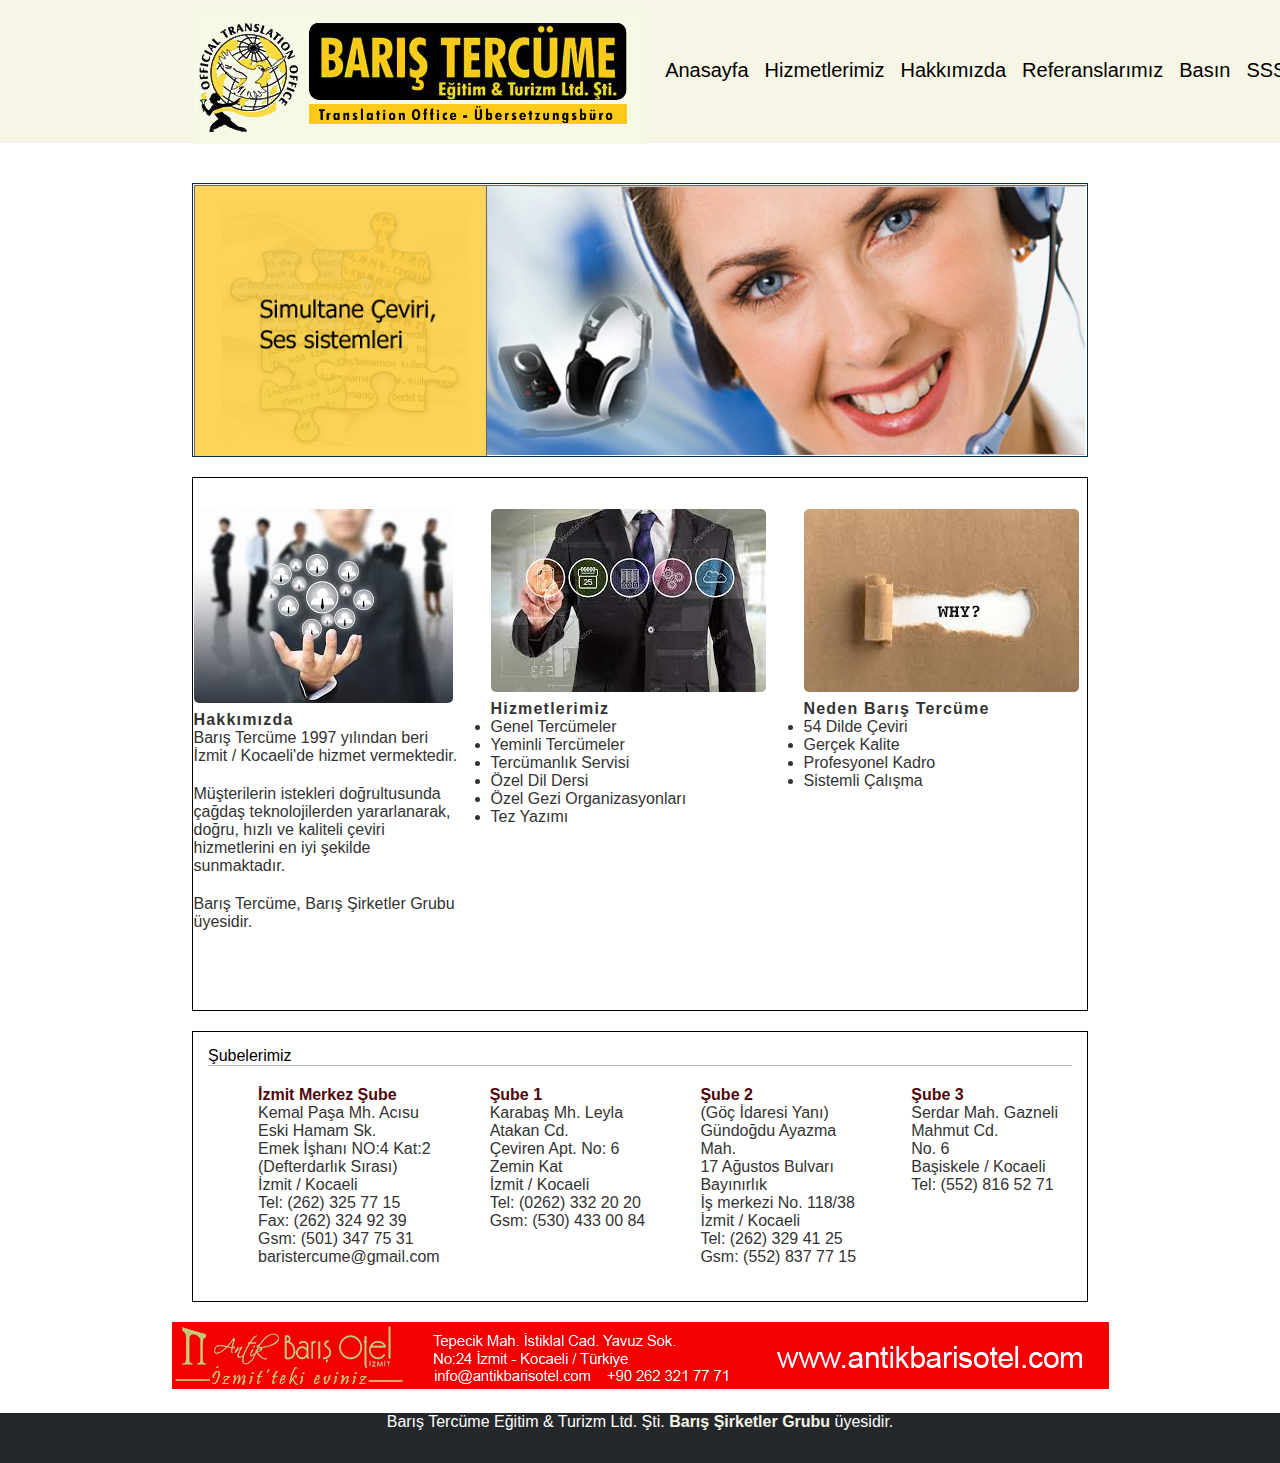
<file: index.html>
<!DOCTYPE html>
<html lang="en">
<head>
    <meta charset="UTF-8">
    <meta http-equiv="X-UA-Compatible" content="IE=edge">
    <meta name="viewport" content="width=device-width, initial-scale=1.0">
    <title>Barış Tercüme</title>
    <link rel="stylesheet" href="/style.css">
</head>
<body>
    <header class="bg-black">
        <div class="container ">
            <nav class="heading-small navbars ">
                <a class="logo" href="index.html">
                    <img src="foto/logo.png" alt="">
                </a>
                <input type="checkbox" id="navi-toggle" class="checkbox" />
                <label for="navi-toggle" class="button">
                    <span class="icon">&nbsp;</span>
                </label>
                <div class="background">&nbsp;</div>
                
                <ul class="list nav">
                    <li class="item"><a class="link" href="index.html">Anasayfa</a></li>
                    <li class="item"><a class="link" href="hizmetler.html">Hizmetlerimiz</a></li>
                    <li class="item"><a class="link" href="hakkimizda.html">Hakkımızda</a></li>
                    <li class="item"><a class="link" href="referanslar.html">Referanslarımız</a></li>
                    <li class="item"><a class="link" href="basin.html">Basın</a></li>
                    <li class="item"><a class="link" href="sss.html">SSS</a></li>
                    <li class="item"><a class="link" href="iletisim.html">İletişim</a></li>
                </ul>
            </nav>            
        </div>        
    </header>

    <div class="class">
        <div class="cerceve-ust">
            <div class="cerceve">
                <div class="galeri">
                    <img src="foto/1.png">
                    <img src="foto/2.png">
                    <img src="foto/3.png">
                    <img src="foto/4.png">
                </div>
            </div>             
        </div>
        <div class="hakkımızdas">
            <div class="hakkımızda">
                <div class="about">
                    <div class="about-image">
                        <img src="foto/hakkımızda.jpeg">
                    </div>
                    <div class="about-aciklama">
                        <div class="title">Hakkımızda</div>
                        <div class="description">
                            <p>Barış Tercüme 1997 yılından beri İzmit / Kocaeli'de hizmet vermektedir.</p>
                            <p>Müşterilerin istekleri doğrultusunda çağdaş teknolojilerden yararlanarak, doğru, hızlı ve kaliteli çeviri hizmetlerini en iyi şekilde sunmaktadır.</p>
                            <p>Barış Tercüme, Barış Şirketler Grubu üyesidir.</p>                            
                        </div>
                    </div>                    
                </div>

                <div class="about">
                    <div class="about-image">
                        <img src="foto/hizmet.jpeg">
                    </div>
                    <div class="about-aciklama">
                        <div class="title">Hizmetlerimiz</div>
                        <div class="description">
                            <ul>
                                <li>Genel Tercümeler</li>
                                <li>Yeminli Tercümeler</li>
                                <li>Tercümanlık Servisi</li>
                                <li>Özel Dil Dersi</li>
                                <li>Özel Gezi Organizasyonları</li>
                                <li>Tez Yazımı</li>
                            </ul>
                        </div>
                    </div>
                </div>

                <div class="about">
                    <div class="about-image">
                        <img src="foto/why.jpeg">
                    </div>
                    <div class="about-aciklama">
                        <div class="title">Neden Barış Tercüme</div>
                        <div class="description">
                            <ul>
                                <li>54 Dilde Çeviri</li>
                                <li>Gerçek Kalite</li>
                                <li>Profesyonel Kadro</li>
                                <li>Sistemli Çalışma</li>                            
                            </ul>
                        </div>
                    </div>
                </div>
            </div>
        </div>
        <div class="subeler">
            <h2>Şubelerimiz</h2>
            <div class="mainboxs">
                <div class="mainbox">
                    <p><strong>İzmit Merkez Şube</strong>
                        <br>
                        Kemal Paşa Mh. Acısu Eski Hamam Sk.
                        <br>
                        Emek İşhanı NO:4 Kat:2 (Defterdarlık Sırası)
                        <br>
                        İzmit / Kocaeli
                        <br>
                        Tel: (262) 325 77 15
                        <br>
                        Fax: (262) 324 92 39
                        <br>
                        Gsm: (501) 347 75 31
                        <br>
                        baristercume@gmail.com
                    </p>
                </div>
                
                <div class="mainbox">
                    <p><strong>Şube 1</strong>
                        <br>
                        Karabaş Mh. Leyla Atakan Cd.
                        <br>
                        Çeviren Apt. No: 6 Zemin Kat
                        <br>
                        İzmit / Kocaeli
                        <br>
                        Tel: (0262) 332 20 20
                        <br>
                        Gsm: (530) 433 00 84
                        <br>
                    </p>
                </div>
                <div class="mainbox">
                    <p><strong>Şube 2</strong>
                        <br>
                        (Göç İdaresi Yanı)
                        <br>
                        Gündoğdu Ayazma Mah.
                        <br>
                        17 Ağustos Bulvarı Bayınırlık
                        <br>
                        İş merkezi No. 118/38
                        <br>
                        İzmit / Kocaeli
                        <br>
                        Tel:  (262) 329 41 25
                        <br>
                        Gsm: (552) 837 77 15
                        <br>
                    </p>
                </div>
                <div class="mainbox">
                    <p><strong>Şube 3</strong>
                        <br>
                        Serdar Mah. Gazneli Mahmut Cd.
                        <br>
                        No. 6 
                        <br>
                        Başiskele / Kocaeli
                        <br>
                        Tel: (552) 816 52 71
                        
                    </p>
                </div>
            </div>           
        </div>
        <div class="baris-otel">
            <a class="space" href="index.html" target="_blank">
                <img src="foto/BarisOtel.png" alt="Antik Barış Otel">
            </a>
        </div>
    </div>
    <footer class="bg-black-footer">
        <div class="footer ">
            <p>Barış Tercüme Eğitim &amp; Turizm Ltd. Şti. <strong id="footer-stronge">Barış Şirketler Grubu</strong> üyesidir.</p>
        </div>
    </footer>
</body>
</html>
</file>
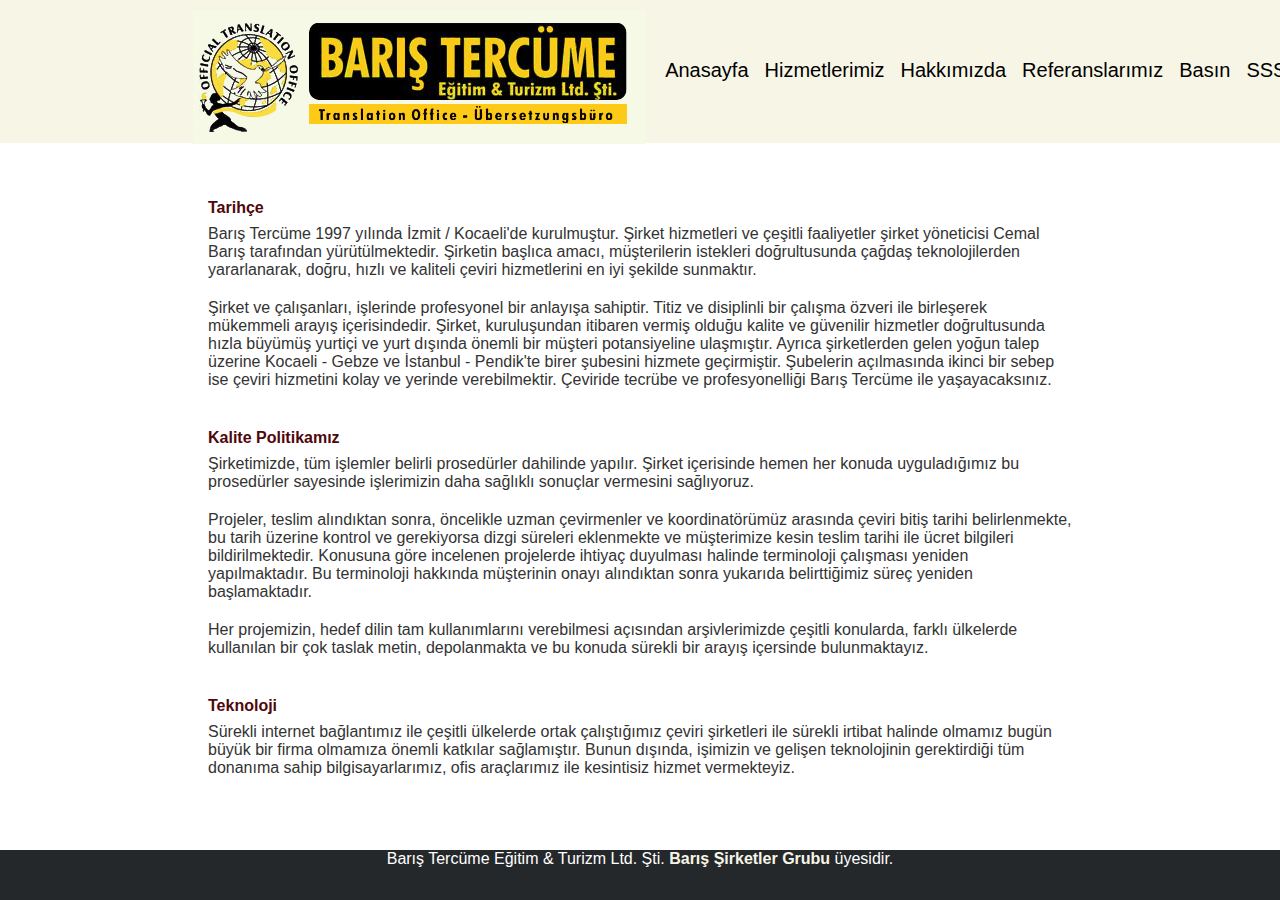
<file: hakkimizda.html>
<!DOCTYPE html>
<html lang="en">
<head>
    <meta charset="UTF-8">
    <meta http-equiv="X-UA-Compatible" content="IE=edge">
    <meta name="viewport" content="width=device-width, initial-scale=1.0">
    <title>Hakkımızda</title>
    <link rel="stylesheet" href="/style.css">
</head>
<body>
    <header class="bg-black">
        <div class="container ">
            <nav class="heading-small navbars ">
                <a class="logo" href="index.html">
                    <img src="foto/logo.png" alt="">
                </a>
                <input type="checkbox" id="navi-toggle" class="checkbox" />
                <label for="navi-toggle" class="button">
                    <span class="icon">&nbsp;</span>
                </label>
                <div class="background">&nbsp;</div>
                
                <ul class="list nav">
                    <li class="item"><a class="link" href="index.html">Anasayfa</a></li>
                    <li class="item"><a class="link" href="hizmetler.html">Hizmetlerimiz</a></li>
                    <li class="item"><a class="link" href="hakkimizda.html">Hakkımızda</a></li>
                    <li class="item"><a class="link" href="referanslar.html">Referanslarımız</a></li>
                    <li class="item"><a class="link" href="basin.html">Basın</a></li>
                    <li class="item"><a class="link" href="sss.html">SSS</a></li>
                    <li class="item"><a class="link" href="iletisim.html">İletişim</a></li>
                </ul>
            </nav>            
        </div>        
    </header>
    <div class="iletisim">
        <h2><strong>Tarihçe</strong></h2>
        <p>Barış Tercüme 1997 yılında İzmit / Kocaeli'de kurulmuştur. Şirket hizmetleri ve çeşitli faaliyetler şirket yöneticisi Cemal Barış tarafından yürütülmektedir. Şirketin başlıca amacı, müşterilerin istekleri doğrultusunda çağdaş teknolojilerden yararlanarak, doğru, hızlı ve kaliteli çeviri hizmetlerini en iyi şekilde sunmaktır.</p>
        <p>Şirket ve çalışanları, işlerinde profesyonel bir anlayışa sahiptir. Titiz ve disiplinli bir çalışma özveri ile birleşerek mükemmeli arayış içerisindedir. Şirket, kuruluşundan itibaren vermiş olduğu kalite ve güvenilir hizmetler doğrultusunda hızla büyümüş yurtiçi ve yurt dışında önemli bir müşteri potansiyeline ulaşmıştır. Ayrıca şirketlerden gelen yoğun talep üzerine Kocaeli - Gebze ve İstanbul - Pendik'te birer şubesini hizmete geçirmiştir. Şubelerin açılmasında ikinci bir sebep ise çeviri hizmetini kolay ve yerinde verebilmektir. Çeviride tecrübe ve profesyonelliği Barış Tercüme ile yaşayacaksınız.</p>
        <h2><strong>Kalite Politikamız</strong></h2>
        <p>Şirketimizde, tüm işlemler belirli prosedürler dahilinde yapılır. Şirket içerisinde hemen her konuda uyguladığımız bu prosedürler sayesinde işlerimizin daha sağlıklı sonuçlar vermesini sağlıyoruz. </p>
        <p>Projeler, teslim alındıktan sonra, öncelikle uzman çevirmenler ve koordinatörümüz arasında çeviri bitiş tarihi belirlenmekte, bu tarih üzerine kontrol ve gerekiyorsa dizgi süreleri eklenmekte ve müşterimize kesin teslim tarihi ile ücret bilgileri bildirilmektedir. Konusuna göre incelenen projelerde ihtiyaç duyulması halinde terminoloji çalışması yeniden yapılmaktadır. Bu terminoloji hakkında müşterinin onayı alındıktan sonra yukarıda belirttiğimiz süreç yeniden başlamaktadır.</p>
        <p>Her projemizin, hedef dilin tam kullanımlarını verebilmesi açısından arşivlerimizde çeşitli konularda, farklı ülkelerde kullanılan bir çok taslak metin, depolanmakta ve bu konuda sürekli bir arayış içersinde bulunmaktayız. </p>
        <h2><strong>Teknoloji</strong></h2>
        <p>Sürekli internet bağlantımız ile çeşitli ülkelerde ortak çalıştığımız çeviri şirketleri ile sürekli irtibat halinde olmamız bugün büyük bir firma olmamıza önemli katkılar sağlamıştır. Bunun dışında, işimizin ve gelişen teknolojinin gerektirdiği tüm donanıma sahip bilgisayarlarımız, ofis araçlarımız ile kesintisiz hizmet vermekteyiz.</p>
    </div>
    <footer class="bg-black-footer">
        <div class="footers">
            <p>Barış Tercüme Eğitim &amp; Turizm Ltd. Şti. <strong id="footer-stronge">Barış Şirketler Grubu</strong> üyesidir.</p>
        </div>
    </footer>
</body>
</html>
</file>
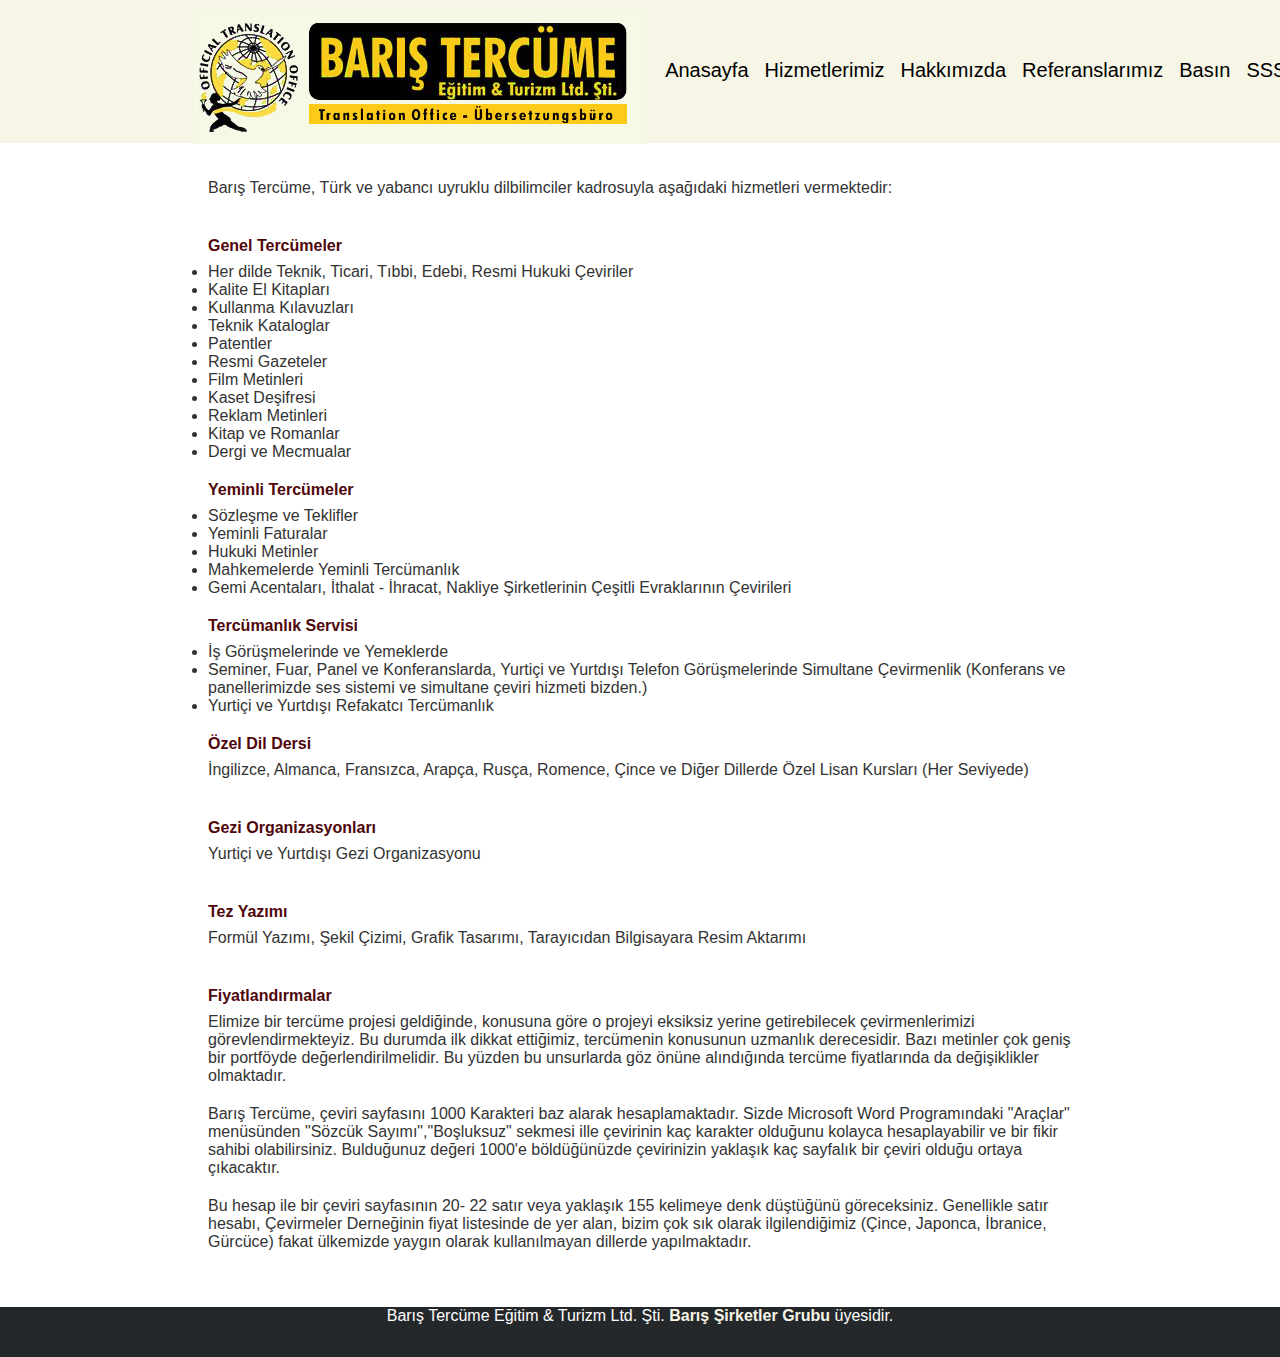
<file: hizmetler.html>
<!DOCTYPE html>
<html lang="en">
<head>
    <meta charset="UTF-8">
    <meta http-equiv="X-UA-Compatible" content="IE=edge">
    <meta name="viewport" content="width=device-width, initial-scale=1.0">
    <title>Hizmetlerimiz</title>
    <link rel="stylesheet" href="/style.css">
</head>
<body>
    <header class="bg-black">
        <div class="container ">
            <nav class="heading-small navbars ">
                <a class="logo" href="index.html">
                    <img src="foto/logo.png" alt="">
                </a>
                <input type="checkbox" id="navi-toggle" class="checkbox" />
                <label for="navi-toggle" class="button">
                    <span class="icon">&nbsp;</span>
                </label>
                <div class="background">&nbsp;</div>
                
                <ul class="list nav">
                    <li class="item"><a class="link" href="index.html">Anasayfa</a></li>
                    <li class="item"><a class="link" href="hizmetler.html">Hizmetlerimiz</a></li>
                    <li class="item"><a class="link" href="hakkimizda.html">Hakkımızda</a></li>
                    <li class="item"><a class="link" href="referanslar.html">Referanslarımız</a></li>
                    <li class="item"><a class="link" href="basin.html">Basın</a></li>
                    <li class="item"><a class="link" href="sss.html">SSS</a></li>
                    <li class="item"><a class="link" href="iletisim.html">İletişim</a></li>
                </ul>
            </nav>            
        </div>        
    </header>
    <div class="iletisim">
        <p>Barış Tercüme, Türk ve yabancı uyruklu dilbilimciler kadrosuyla aşağıdaki hizmetleri vermektedir: </p>
        
        <h2> <strong>Genel Tercümeler</strong></h2>
        <ul>
        <li>Her dilde Teknik, Ticari, Tıbbi, Edebi, Resmi Hukuki Çeviriler </li>
        <li>Kalite El Kitapları </li>
        <li>Kullanma Kılavuzları </li>
        <li>Teknik Kataloglar </li>
        <li>Patentler </li>
        <li>Resmi Gazeteler</li> 
        <li>Film Metinleri </li>
        <li>Kaset Deşifresi </li>
        <li>Reklam Metinleri </li>
        <li>Kitap ve Romanlar </li>
        <li>Dergi ve Mecmualar </li>
        </ul>
        
        <h2><strong>Yeminli Tercümeler</strong></h2>
        <ul>
        <li>Sözleşme ve Teklifler </li>
        <li>Yeminli Faturalar </li>
        <li>Hukuki Metinler </li>
        <li>Mahkemelerde Yeminli Tercümanlık </li>
        <li>Gemi Acentaları, İthalat - İhracat, Nakliye Şirketlerinin Çeşitli Evraklarının Çevirileri </li>
        </ul>
        
        <h2><strong>Tercümanlık Servisi</strong></h2>
        <ul>
        <li>İş Görüşmelerinde ve Yemeklerde </li>
        <li>Seminer, Fuar, Panel ve Konferanslarda, Yurtiçi ve Yurtdışı Telefon Görüşmelerinde Simultane Çevirmenlik (Konferans ve panellerimizde ses sistemi ve simultane çeviri hizmeti bizden.) </li>
        <li>Yurtiçi ve Yurtdışı Refakatcı Tercümanlık </li>
        </ul>
        
        <h2><strong>Özel Dil Dersi</strong></h2>
        
        <p>İngilizce, Almanca, Fransızca, Arapça, Rusça, Romence, Çince ve Diğer Dillerde Özel Lisan Kursları (Her Seviyede) </p>
        
        <h2><strong>Gezi Organizasyonları</strong></h2>
        
        <p>Yurtiçi ve Yurtdışı Gezi Organizasyonu </p>
        
        <h2><strong>Tez Yazımı</strong></h2>
        
        <p>Formül Yazımı, Şekil Çizimi, Grafik Tasarımı, Tarayıcıdan Bilgisayara Resim Aktarımı </p>
        
        
        <h2><strong>Fiyatlandırmalar</strong></h2>
        
        <p>Elimize bir tercüme projesi geldiğinde, konusuna göre o projeyi eksiksiz yerine getirebilecek çevirmenlerimizi görevlendirmekteyiz. Bu durumda ilk dikkat ettiğimiz, tercümenin konusunun uzmanlık derecesidir. Bazı metinler çok geniş bir portföyde değerlendirilmelidir. Bu yüzden bu unsurlarda göz önüne alındığında tercüme fiyatlarında da değişiklikler olmaktadır. </p>
        <p>Barış Tercüme, çeviri sayfasını 1000 Karakteri baz alarak hesaplamaktadır. Sizde Microsoft Word Programındaki "Araçlar" menüsünden "Sözcük Sayımı","Boşluksuz" sekmesi ille çevirinin kaç karakter olduğunu kolayca hesaplayabilir ve bir fikir sahibi olabilirsiniz. Bulduğunuz değeri 1000'e böldüğünüzde çevirinizin yaklaşık kaç sayfalık bir çeviri olduğu ortaya çıkacaktır. </p>
        <p>Bu hesap ile bir çeviri sayfasının 20- 22 satır veya yaklaşık 155 kelimeye denk düştüğünü göreceksiniz. Genellikle satır hesabı, Çevirmeler Derneğinin fiyat listesinde de yer alan, bizim çok sık olarak ilgilendiğimiz (Çince, Japonca, İbranice, Gürcüce) fakat ülkemizde yaygın olarak kullanılmayan dillerde yapılmaktadır. </p>
    </div>
    <footer class="bg-black-footer">
        <div class="footer">
            <p>Barış Tercüme Eğitim &amp; Turizm Ltd. Şti. <strong id="footer-stronge">Barış Şirketler Grubu</strong> üyesidir.</p>
        </div>
    </footer>

</body>
</html>
</file>
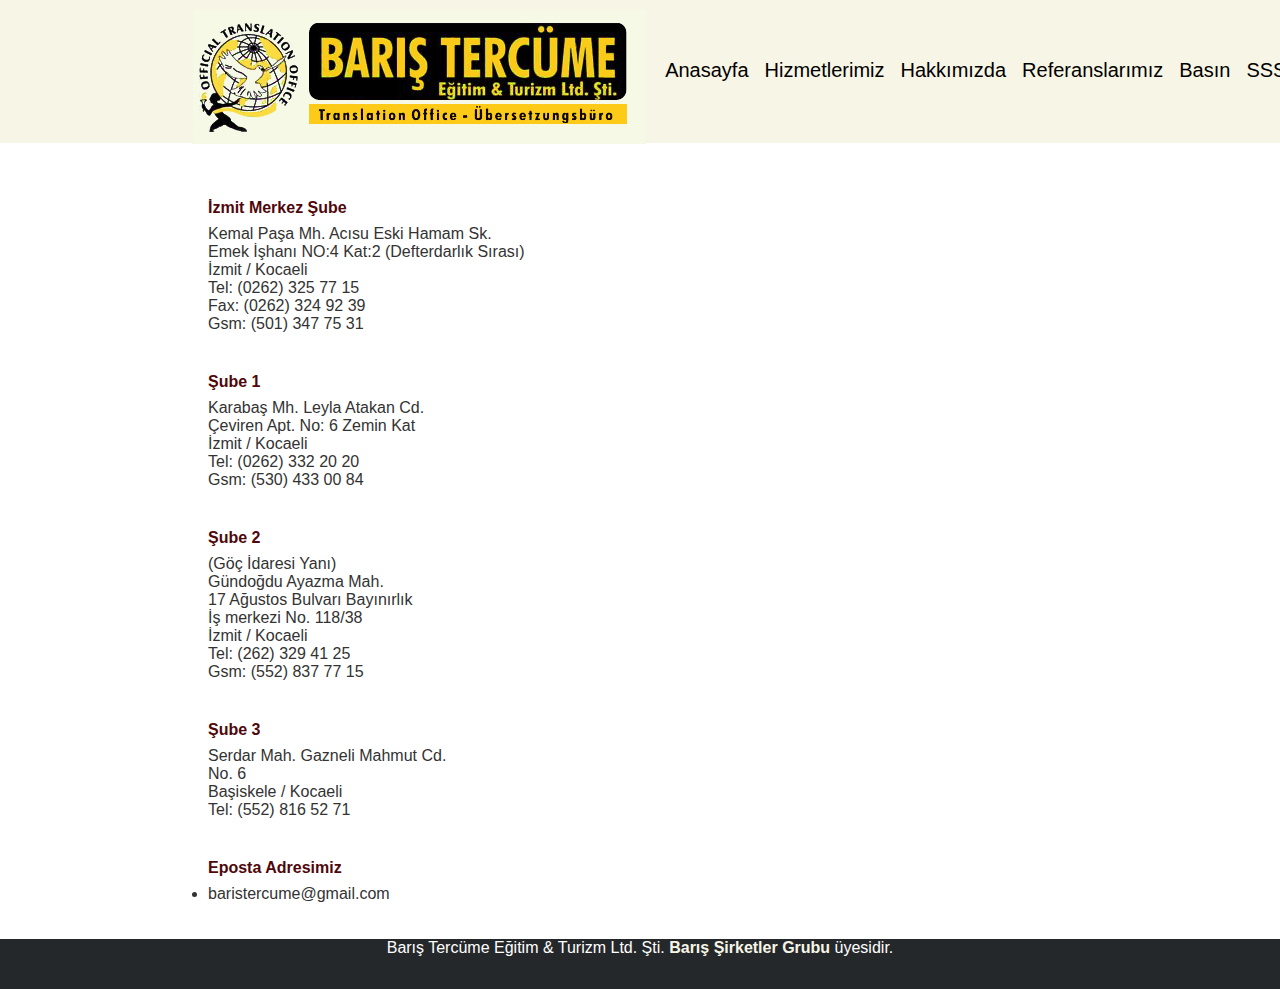
<file: iletisim.html>
<!DOCTYPE html>
<html lang="en">

<head>
    <meta charset="UTF-8">
    <meta http-equiv="X-UA-Compatible" content="IE=edge">
    <meta name="viewport" content="width=device-width, initial-scale=1.0">
    <title>İletişim</title>
    <link rel="stylesheet" href="/style.css">
</head>

<body>
    <header class="bg-black">
        <div class="container ">
            <nav class="heading-small navbars ">
                <a class="logo" href="index.html">
                    <img src="foto/logo.png" alt="">
                </a>
                <input type="checkbox" id="navi-toggle" class="checkbox" />
                <label for="navi-toggle" class="button">
                    <span class="icon">&nbsp;</span>
                </label>
                <div class="background">&nbsp;</div>

                <ul class="list nav">
                    <li class="item"><a class="link" href="index.html">Anasayfa</a></li>
                    <li class="item"><a class="link" href="hizmetler.html">Hizmetlerimiz</a></li>
                    <li class="item"><a class="link" href="hakkimizda.html">Hakkımızda</a></li>
                    <li class="item"><a class="link" href="referanslar.html">Referanslarımız</a></li>
                    <li class="item"><a class="link" href="basin.html">Basın</a></li>
                    <li class="item"><a class="link" href="sss.html">SSS</a></li>
                    <li class="item"><a class="link" href="iletisim.html">İletişim</a></li>
                </ul>
            </nav>
        </div>
    </header>
    <div class="iletisim ">

        <h2><strong>İzmit Merkez Şube</strong></h2>
        <p>Kemal Paşa Mh. Acısu Eski Hamam Sk.
            <br>
            Emek İşhanı NO:4 Kat:2 (Defterdarlık Sırası)
            <br>
            İzmit / Kocaeli
            <br>
            Tel: (0262) 325 77 15
            <br>
            Fax: (0262) 324 92 39
            <br>
            Gsm: (501) 347 75 31
        </p>


        <h2><strong>Şube 1</strong></h2>
        <p>Karabaş Mh. Leyla Atakan Cd.
            <br>
            Çeviren Apt. No: 6 Zemin Kat
            <br>
            İzmit / Kocaeli
            <br>
            Tel: (0262) 332 20 20
            <br>
            Gsm: (530) 433 00 84
            <br>
        </p>


        <h2><strong>Şube 2</strong></h2>
        <p>(Göç İdaresi Yanı)
            <br>
            Gündoğdu Ayazma Mah.
            <br>
            17 Ağustos Bulvarı Bayınırlık
            <br>
            İş merkezi No. 118/38
            <br>
            İzmit / Kocaeli
            <br>
            Tel: (262) 329 41 25
            <br>
            Gsm: (552) 837 77 15
            <br>
        </p>

        <h2><strong>Şube 3</strong></h2>
        <p>Serdar Mah. Gazneli Mahmut Cd.
            <br>
            No. 6 
            <br>
            Başiskele / Kocaeli
            <br>
            Tel: (552) 816 52 71
        </p>

        <h2><strong>Eposta Adresimiz</strong></h2>
        <ul>
            <li>baristercume@gmail.com</li>
        </ul>

    </div>
    <footer class="bg-black-footer">
        <div class="footer ">
            <p>Barış Tercüme Eğitim &amp; Turizm Ltd. Şti. <strong id="footer-stronge">Barış Şirketler Grubu</strong>
                üyesidir.</p>
        </div>
    </footer>
</body>

</html>
</file>
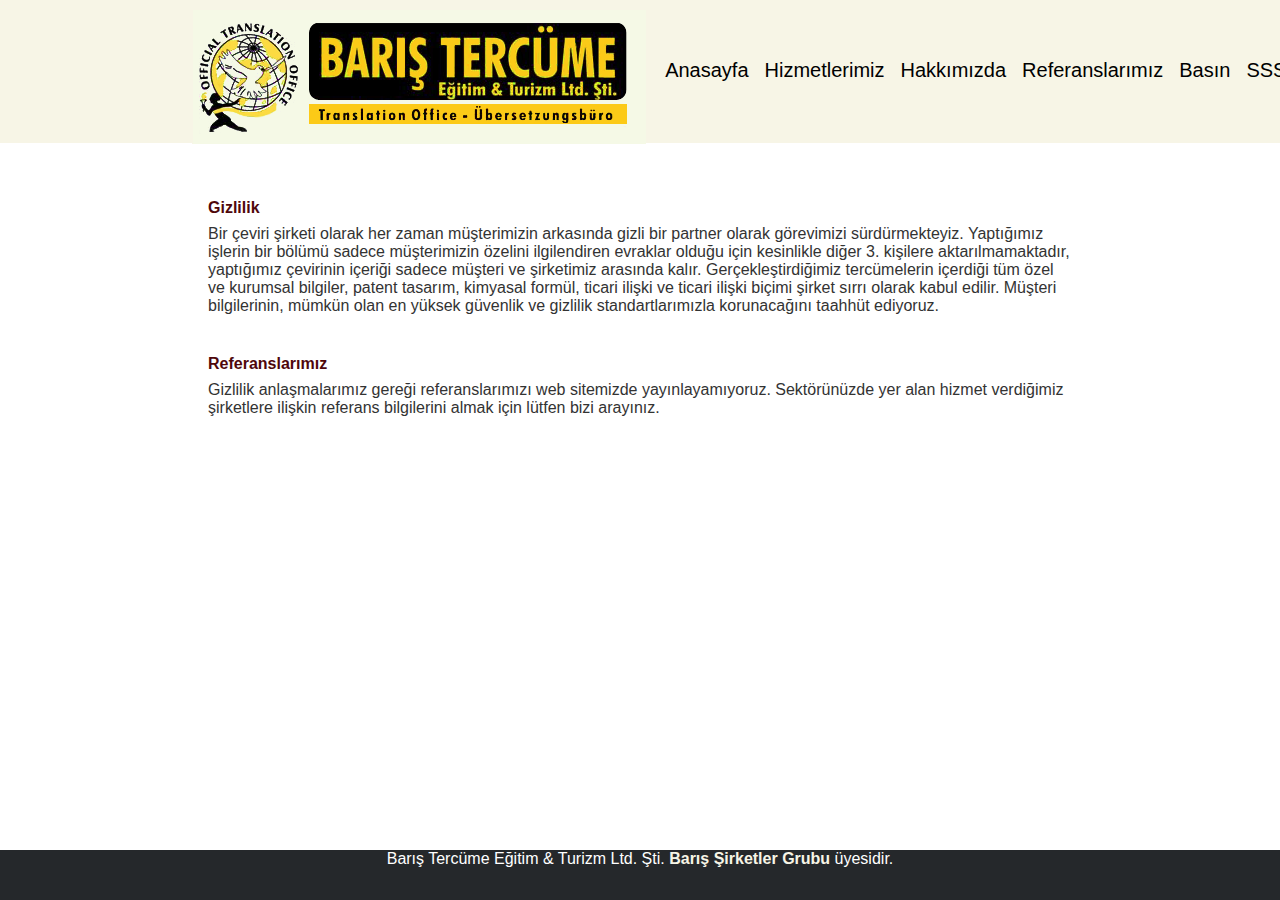
<file: referanslar.html>
<!DOCTYPE html>
<html lang="en">
<head>
    <meta charset="UTF-8">
    <meta http-equiv="X-UA-Compatible" content="IE=edge">
    <meta name="viewport" content="width=device-width, initial-scale=1.0">
    <title>Referanslarımız</title>
    <link rel="stylesheet" href="/style.css">
</head>
<body>
    <header class="bg-black">
        <div class="container ">
            <nav class="heading-small navbars ">
                <a class="logo" href="index.html">
                    <img src="foto/logo.png" alt="">
                </a>
                <input type="checkbox" id="navi-toggle" class="checkbox" />
                <label for="navi-toggle" class="button">
                    <span class="icon">&nbsp;</span>
                </label>
                <div class="background">&nbsp;</div>
                
                <ul class="list nav">
                    <li class="item"><a class="link" href="index.html">Anasayfa</a></li>
                    <li class="item"><a class="link" href="hizmetler.html">Hizmetlerimiz</a></li>
                    <li class="item"><a class="link" href="hakkimizda.html">Hakkımızda</a></li>
                    <li class="item"><a class="link" href="referanslar.html">Referanslarımız</a></li>
                    <li class="item"><a class="link" href="basin.html">Basın</a></li>
                    <li class="item"><a class="link" href="sss.html">SSS</a></li>
                    <li class="item"><a class="link" href="iletisim.html">İletişim</a></li>
                </ul>
            </nav>            
        </div>        
    </header>
    <div class="iletisim">
        <h2><strong>Gizlilik</strong></h2>
        <p>Bir çeviri şirketi olarak her zaman müşterimizin arkasında gizli bir partner olarak görevimizi sürdürmekteyiz. Yaptığımız işlerin bir bölümü sadece müşterimizin özelini ilgilendiren evraklar olduğu için kesinlikle diğer 3. kişilere aktarılmamaktadır, yaptığımız çevirinin içeriği sadece müşteri ve şirketimiz arasında kalır. Gerçekleştirdiğimiz tercümelerin içerdiği tüm özel ve kurumsal bilgiler, patent tasarım, kimyasal formül, ticari ilişki ve ticari ilişki biçimi şirket sırrı olarak kabul edilir. Müşteri bilgilerinin, mümkün olan en yüksek güvenlik ve gizlilik standartlarımızla korunacağını taahhüt ediyoruz.</p>
        <h2><strong>Referanslarımız</strong></h2>
        <p>Gizlilik anlaşmalarımız gereği referanslarımızı web sitemizde yayınlayamıyoruz. Sektörünüzde yer alan hizmet verdiğimiz şirketlere ilişkin referans bilgilerini almak için lütfen bizi arayınız. </p>
    </div>
    <footer class="bg-black-footer">
        <div class="footers">
            <p>Barış Tercüme Eğitim &amp; Turizm Ltd. Şti. <strong id="footer-stronge">Barış Şirketler Grubu</strong> üyesidir.</p>
        </div>
    </footer>
</body>
</html>
</file>
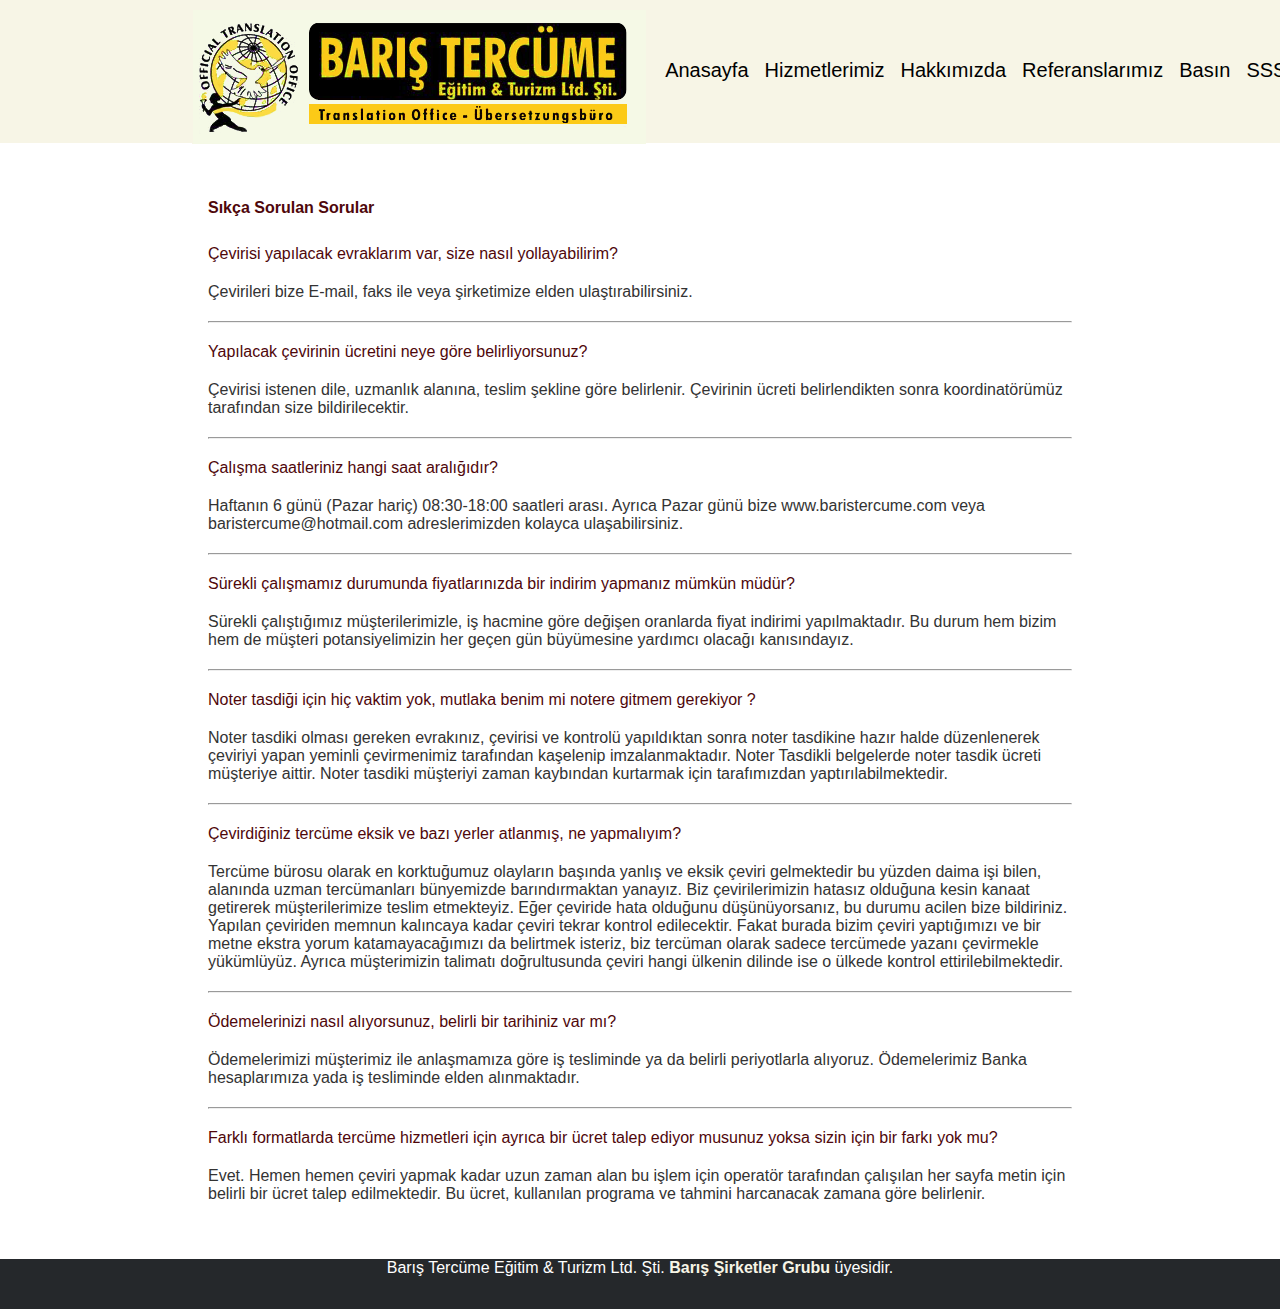
<file: sss.html>
<!DOCTYPE html>
<html lang="en">
<head>
    <meta charset="UTF-8">
    <meta http-equiv="X-UA-Compatible" content="IE=edge">
    <meta name="viewport" content="width=device-width, initial-scale=1.0">
    <title>Sıkça Sorulan Sorular</title>
    <link rel="stylesheet" href="/style.css">
</head>
<body>
    <header class="bg-black">
        <div class="container ">
            <nav class="heading-small navbars ">
                <a class="logo" href="index.html">
                    <img src="foto/logo.png" alt="">
                </a>
                <input type="checkbox" id="navi-toggle" class="checkbox" />
                <label for="navi-toggle" class="button">
                    <span class="icon">&nbsp;</span>
                </label>
                <div class="background">&nbsp;</div>
                
                <ul class="list nav">
                    <li class="item"><a class="link" href="index.html">Anasayfa</a></li>
                    <li class="item"><a class="link" href="hizmetler.html">Hizmetlerimiz</a></li>
                    <li class="item"><a class="link" href="hakkimizda.html">Hakkımızda</a></li>
                    <li class="item"><a class="link" href="referanslar.html">Referanslarımız</a></li>
                    <li class="item"><a class="link" href="basin.html">Basın</a></li>
                    <li class="item"><a class="link" href="sss.html">SSS</a></li>
                    <li class="item"><a class="link" href="iletisim.html">İletişim</a></li>
                </ul>
            </nav>            
        </div>        
    </header>
    <div class="iletisim">
        <h2><strong>Sıkça Sorulan Sorular</strong></h2>
        <p class="soru">Çevirisi yapılacak evraklarım var, size nasıl yollayabilirim?</p>
        <p>Çevirileri bize E-mail, faks ile veya şirketimize elden ulaştırabilirsiniz.</p>
        <hr>
        <p class="soru">Yapılacak çevirinin ücretini neye göre belirliyorsunuz?</p>
        <p>Çevirisi istenen dile, uzmanlık alanına, teslim şekline göre belirlenir. Çevirinin ücreti belirlendikten sonra koordinatörümüz tarafından size bildirilecektir.</p>
        <hr>
        <p class="soru">Çalışma saatleriniz hangi saat aralığıdır?</p>
        <p>Haftanın 6 günü (Pazar hariç) 08:30-18:00 saatleri arası. Ayrıca Pazar günü bize www.baristercume.com veya baristercume@hotmail.com adreslerimizden kolayca ulaşabilirsiniz.</p>
        <hr>
        <p class="soru">Sürekli çalışmamız durumunda fiyatlarınızda bir indirim yapmanız mümkün müdür?</p>
        <p>Sürekli çalıştığımız müşterilerimizle, iş hacmine göre değişen oranlarda fiyat indirimi yapılmaktadır. Bu durum hem bizim hem de müşteri potansiyelimizin her geçen gün büyümesine yardımcı olacağı kanısındayız.</p>
        <hr>
        <p class="soru">Noter tasdiği için hiç vaktim yok, mutlaka benim mi notere gitmem gerekiyor ?</p>
        <p>Noter tasdiki olması gereken evrakınız, çevirisi ve kontrolü yapıldıktan sonra noter tasdikine hazır halde düzenlenerek çeviriyi yapan yeminli çevirmenimiz tarafından kaşelenip imzalanmaktadır. Noter Tasdikli belgelerde noter tasdik ücreti müşteriye aittir. Noter tasdiki müşteriyi zaman kaybından kurtarmak için tarafımızdan yaptırılabilmektedir.</p>
        <hr>
        <p class="soru">Çevirdiğiniz tercüme eksik ve bazı yerler atlanmış, ne yapmalıyım?</p>
        <p>Tercüme bürosu olarak en korktuğumuz olayların başında yanlış ve eksik çeviri gelmektedir bu yüzden daima işi bilen, alanında uzman tercümanları bünyemizde barındırmaktan yanayız. Biz çevirilerimizin hatasız olduğuna kesin kanaat getirerek müşterilerimize teslim etmekteyiz. Eğer çeviride hata olduğunu düşünüyorsanız, bu durumu acilen bize bildiriniz. Yapılan çeviriden memnun kalıncaya kadar çeviri tekrar kontrol edilecektir. Fakat burada bizim çeviri yaptığımızı ve bir metne ekstra yorum katamayacağımızı da belirtmek isteriz, biz tercüman olarak sadece tercümede yazanı çevirmekle yükümlüyüz. Ayrıca müşterimizin talimatı doğrultusunda çeviri hangi ülkenin dilinde ise o ülkede kontrol ettirilebilmektedir. </p>
        <hr>
        <p class="soru">Ödemelerinizi nasıl alıyorsunuz, belirli bir tarihiniz var mı?</p>
        <p>Ödemelerimizi müşterimiz ile anlaşmamıza göre iş tesliminde ya da belirli periyotlarla alıyoruz. Ödemelerimiz Banka hesaplarımıza yada iş tesliminde elden alınmaktadır.</p>
        <hr>
        <p class="soru">Farklı formatlarda tercüme hizmetleri için ayrıca bir ücret talep ediyor musunuz yoksa sizin için bir farkı yok mu?</p>
        <p>Evet. Hemen hemen çeviri yapmak kadar uzun zaman alan bu işlem için operatör tarafından çalışılan her sayfa metin için belirli bir ücret talep edilmektedir. Bu ücret, kullanılan programa ve tahmini harcanacak zamana göre belirlenir. </p>
    </div>
    <footer class="bg-black-footer">
        <div class="footer ">
            <p>Barış Tercüme Eğitim &amp; Turizm Ltd. Şti. <strong id="footer-stronge">Barış Şirketler Grubu</strong> üyesidir.</p>
        </div>
    </footer>
</body>
</html>
</file>
<file: style.css>
html, body, div, span, applet, object, iframe,
h1, h2, h3, h4, h5, h6, p, blockquote, pre,
a, abbr, acronym, address, big, cite, code,
del, dfn, em, img, ins, kbd, q, s, samp,
small, strike, strong, sub, sup, tt, var,
b, u, i, center,
dl, dt, dd, ol, ul, li,
fieldset, form, label, legend,
table, caption, tbody, tfoot, thead, tr, th, td,
article, aside, canvas, details, embed, 
figure, figcaption, footer, header, hgroup, 
menu, nav, output, ruby, section, summary,
time, mark, audio, video {
	margin: 0;
	padding: 0;
	border: 0;
	font-size: 100%;
	font: inherit;
	vertical-align: baseline;
}

*{
    margin: 0;
    padding: 0;
    box-sizing: border-box;
}
a{
    text-decoration: none;
    color: black;
}

html{
    font-family: "Open Sans", sans-serif;
}
.container{
    max-width: 100%;
    margin: 0 auto;
    height: 143px;
}
.navbars{
    display: flex;
    justify-content: space-between;
    text-align: center;
    height: 140px;
    margin-right: 15%;
    margin-left: 15%;
    text-decoration: none;     
    list-style-type: none;
}
.navbars ul{
    list-style: none;
    display: flex;
    align-items: center;
}
.navbars a img{
    margin-top: 10px;
    text-align: center;

}
.navbars ul li a{
    padding: 0.5rem;
    
}
.navbars ul li a:hover{
    background: #e8c63f;
    border-radius: 4px ;
}
#menu-icon{
    font-size: 35px;
    color: #000102;
    cursor: pointer;
    z-index: 10001;
    display: none;
}
.bg-dark-blue{
    background: #062e51;
}
.bg-black{
    background: #F7F5E6;
}
.bg-light-blue{
    background: #336ea2;
}.heading-small{
    font-size: 1.25rem;
}
.heading-medium{
    font-size: 1.5rem;
}
.heading-big{
    font-size: 1.75rem;
}
.cerceve-ust{
    display: flex;
    margin-top: 20px;
    flex-direction: column;
    align-items: center;
    justify-content: start;
}
.cerceve{
    width: 70%;
    overflow: hidden;
    border: 1px solid #062e51;
    box-sizing: border-box;
}
.galeri{
    position: relative;
    width: 400%;
    height: 40%;
    left: 0;
    animation: 16s slayt infinite;
}
.galeri img{
    width: 25%;
    float: left;
}
@keyframes slayt{
    0%{left: 0%;}
    20%{left: 0%;}
    25%{left: -100%;}
    45%{left: -100%;}
    50%{left: -200%;}
    70%{left: -200%;}
    75%{left: -300%;}
    90%{left: -300%;}
}

/* Hakkımızda bölümü*/

.hakkımızdas{
    width: 70%;
    color: #333;
    margin-top: 20px;
    padding: 1rem;
    display: flex;
    box-sizing: border-box;
    border: 1px solid #000102;
    flex-direction: row;
    align-items: center;
    justify-content: center;

}
.hakkımızda{
    color: #333;
    display: flex;    
    flex-direction: row;
    align-items: center;
    justify-content: space-between;

}
.hakkımızda .about{
    padding: 10px;
    margin-top: 0.5rem;
    text-align: start;
    margin: 55px;
    height: 490px;
}
.hakkımızda .about .about-image{
    margin-right: 0.5rem;
    position: relative;
}
.hakkımızda .about .about-image img{
    border-radius: 5px;
}
.hakkımızda .about .about-aciklama .title{
    letter-spacing: 1.2px;
    font-weight: 700;
    margin-top: 0.25rem;
}
.hakkımızda .about .about-aciklama .decription{
    letter-spacing: 1.2px;
    margin-top: 0.25rem;
    opacity: 0.6;
}
.hakkımızda .about .about-aciklama .decription p {
    margin-bottom: 5px;
    font-size: .85em;
  }
.class{
    display: flex;
    margin-top: 20px;
    flex-direction: column;
    align-items: center;
    justify-content: start;
}
.btn{
    margin-top: 1.25rem;
    padding: 0.8rem 3rem;
    border-radius: 5px;
    letter-spacing: 0.5px;
}
.btn-block{
    width: 100%;
}
.btn-primary{
    background: #336ea2;
}
.btn-primary:hover{
    color: #336ea2;
    background: white;
    border: 0.5px solid #336ea2;
}
/*Şubelerimiz*/

.subeler{
    width: 70%;
    padding: 15px;
    margin: 20px 0;
    margin-top: 20px;
    flex-direction: row;
    align-items: center;
    justify-content: start;
    box-sizing: border-box;
    border: #000102 solid 1px;
}
.subeler h2{
    margin-left: 0px;
    margin-right: 0px;
    border-bottom: 1px solid #BBBBBB;
    margin-bottom: 5px;
}
.mainboxs{
    margin-top: 20px;
    display: flex;
    flex-direction: row;
    align-items: center;
    justify-content: center;
    text-align: center;
}
.mainboxs .mainbox{
    color: #333;
    padding-left: 50px;
    display:flex;
    height: 200px;
    flex-direction: row;
    justify-content: space-between;
    text-align: start;
}
.mainbox{
    width: 33%;
    top: 0px;
    position:relative;
}
strong {
    font-weight: bold;
    color: #4F070B;
  }

/*footer*/
.bg-black-footer{
    background-color: #25282b;
}
.footer{
    margin-top: 20px;
    height: 50px;
    color: white;
    display: flex;
    text-align: center;
    justify-content: center;
    flex-direction: row;
}
.footers{
    position: fixed;
    bottom: 0px;
    left: 0px;
    width: 100%;
    background-color: #25282b;
    margin-top: 20px;
    height: 50px;
    color: white;
    display: flex;
    text-align: center;
    justify-content: center;
    flex-direction: row;
}
#footer-stronge{
    color: #F7F5E6;
}
#footers-stronge{
    color: #F7F5E6;
}
/*iletişim */

.iletisim{
    color: #333;
    margin-top: 20px;
    padding: 1rem;
    display: flex;
    flex-direction: column;
    align-items: baseline;
    justify-content: left;
    margin-left: 15%;
    margin-right: 15%;
}
/* .iletisims{
    width: 60%;
    color: #333;
    margin-top: 20px;
    padding: 1rem;
    display: flex;
    flex-direction: column;
    align-items: baseline;
    justify-content: left;
} */
.iletisim h2{
    margin-top: 20px;
    margin-bottom: 8px;
}
.soru{
    color: #4F070B;
    margin-top: 20px;
}
hr{
    color: #000102;
    line-height: 1.6em;
    width: 100%;
}
p{
    margin-bottom: 20px;
}
@media(max-width: 1560px){
    .hakkımızda .about{
        margin: 5px;
    }
}
@media(max-width: 768px){
    .hakkımızdas{
        width: 85%;
    }
    .cerceve{
        width: 85%;
    }
    .subeler{
        width: 85%;
    }
    .hakkımızda .about-aciklama{
        margin-left: 10%;
        margin-right: 10%;
    }
    .hakkımızda .about .about-image{
        text-align: center;
    }
    .footers{
        margin-top: 20px;
        height: 50px;
        color: white;
        display: flex;
        text-align: center;
        justify-content: center;
        flex-direction: row;
        width: 100%;
        bottom: 0px;
        position:inherit;    
    }
    .iletisim{
        width: 85%;
    }
    .mainboxs .mainbox{
        padding-left: 0px;
    }
    .baris-otel .space img{
        object-fit: contain;
        width: 310px;
    }
    .logo img{
        object-fit: contain;
        box-sizing: border-box;
        border: #000102 1px solid;
        height: 70px;
    }
    .container{
        height: 122px;
        box-sizing: border-box;
        border: #000102 1px solid;
        margin-left: 0px;
    }
    #navbar{
        margin: 0;
        padding: 0;
        border: 0;
        font-size: 100%;
        font: inherit;
        vertical-align: baseline;
    }
    
    #navbar ul li{
        font-size: smaller;
        margin-top: 10px;
        margin-left: 0px;
        display: block;
    }
    .navbars ul{
        display: block;
    }
    .navbars {
        margin-left: 5%;
        margin-top: 4%;
    }
    .checkbox {
        display: none;
    }
    .button {
        position: absolute;
        background-color: #e8c63f;
        height: 3rem;
        width: 3rem;
        border-radius: 50%;
        top: 4.5vh; 
        right: 3vh; 
        z-index: 2000;
        box-shadow: 0 4rem 4rem rgb(240, 239, 222);
        text-align: center; 
        cursor: pointer;
    }
      
    .background {
        height: 1rem;
        width: 1rem;
        border-radius: 50%;
        position: absolute;
        top: 5.5vh; 
        right: 7.5vw; 
        background-image: radial-gradient(rgb(216, 214, 197), rgb(9, 9, 9));
        z-index: 1000;      
        transition: transform 0.8s cubic-bezier(0.86, 0, 0.07, 1);
    }
      
    .nav {
        height: 100vh;
        position: fixed;
        top: 0;
        right: -60vw;
        z-index: 1500;
        opacity: 0;
        width: 0;
        transition: all 0.8s;
    }
      
    .list {
        position: absolute;
        top: 50%;
        left: 50%;
        transform: translate(-50%, -50%);
        list-style: none;
        text-align: center;
        width: 100%;
    }
      
    .item {
        margin: 1rem;
        font-size: 36px;
    }
      
    .link:link,
    .link:visited {
        display: inline-block;
        font-size: 1.5rem;
        font-weight: 300;
        padding: 1rem 2rem;
        color: white;
        text-decoration: none;
        text-transform: uppercase;
        background-image: linear-gradient(
          120deg,
          transparent 0%,
          transparent 50%,
          white 50%
        );
        background-size: 220%;
        transition: all 0.4s;
    }
      
    .link:hover,
    .link:active {
        color: rgb(252, 252, 252);
        cursor: pointer;
    }
      
      /* functionality */
    .checkbox:checked ~ .background {
        transform: scale(80);
    }
    .checkbox:checked ~ .nav {
        opacity: 1;
        width: 100%;
        right: 0;
        margin-top: 30px;
    }
      
      /*  */
      /* styling hamb ICON */
    .icon {
        position: absolute;
        top: 50%;
        left: 50%;
        transform: translate(-50%, -50%);
    }
      
    .icon,
    .icon::before,
    .icon::after {
        width: 1.5rem;
        height: 2px;
        background-color: gray;
        display: inline-block;
    }
      
    .icon::before,
    .icon::after {
        content: "";
        position: absolute;
        left: 0;
        transition: all 0.2s;
    }
      
    .icon::before {
        top: -0.8rem;
    }
    .icon::after {
        top: 0.8rem;
    }
      
    .button:hover icon:before {
        top: -1rem;
    }
    .button:hover icon::after {
        top: 1rem;
    }
      
    .checkbox:checked + .button .icon {
        background-color: transparent;
    }
      
    .checkbox:checked + .button .icon::before {
        top: 0;
        transform: rotate(135deg);
    }
    .checkbox:checked + .button .icon::after {
        top: 0;
        transform: rotate(-135deg);
    }

    /*hakkımızda*/

    .hakkımızda{
        display: flex;
        flex-direction: column;
    }
    .hakkımızda .about{
        height: 100%;
        margin-top: 0px;
        margin-bottom: 0px;
    }
    /*subeler*/
    .mainboxs{
        display: flex;
        flex-direction: column;
        text-align: start;
        align-items: start;
        
    }
    .mainboxs .mainbox{
        margin-top: 15px;
        width: 100%;
        height: 100%;
    }
    .iletisim{
        display: flex;
        margin: 0px;
        margin-top: 30px;
        margin-left: 7.5%;
        margin-right: 7.5%;
    }
}
.checkbox {
    display: none;
  }
</file>
